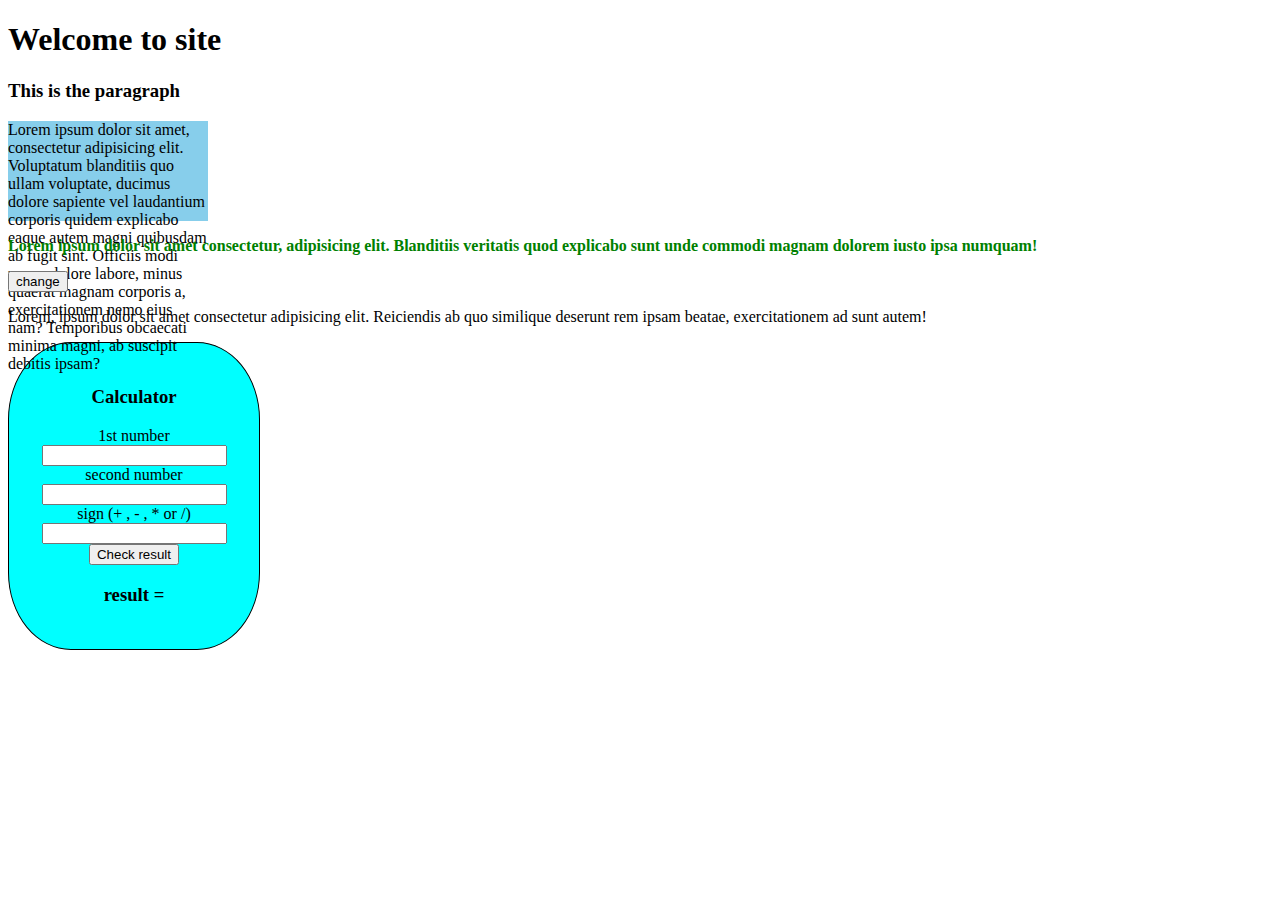
<file: mimo/index.html>
<!DOCTYPE html>
<html lang="en">

<head>
    <meta charset="UTF-8">
    <meta http-equiv="X-UA-Compatible" content="IE=edge">
    <meta name="viewport" content="width=device-width, initial-scale=1.0">
    <title>Mimo practice</title>
    <link rel="stylesheet" href="./style.css">
</head>

<body>
    <header>
        <h1>Welcome to site</h1>

    </header>
    <main>
        <h3>This is the paragraph</h3>
        <p class="item">Lorem ipsum dolor sit amet, consectetur adipisicing elit. Voluptatum blanditiis quo ullam voluptate, ducimus
            dolore sapiente vel laudantium corporis quidem explicabo eaque autem magni quibusdam ab fugit sint. Officiis
            modi rerum dolore labore, minus quaerat magnam corporis a, exercitationem nemo eius nam? Temporibus
            obcaecati minima magni, ab suscipit debitis ipsam?</p>
        <p class="second bold">Lorem ipsum dolor sit amet consectetur, adipisicing elit. Blanditiis veritatis quod explicabo
            sunt unde
            commodi magnam dolorem iusto ipsa numquam!</p>
            <button onclick="toggle()">change</button>
        <p id="myid">Lorem, ipsum dolor sit amet consectetur adipisicing elit. Reiciendis ab quo similique deserunt rem
            ipsam beatae, exercitationem ad sunt autem!</p>

        <div class="calculator">
            <h3>Calculator</h3>
            <label for="num1">1st number</label><br>
            <input type="number" name="num1" id="num1"><br>
            <label for="num2">second number</label><br>
            <input type="number" name="num2" id="num2"><br>
            <label for="operation">sign (+ , - , * or /) </label><br>
            <input type="text" name="operation" id="operation"><br>
            <button onclick="calc()"> Check result</button>
            <h3>result = </h3>
            <div id="result">
            
            </div>
        </div>
        

    </main>
    <footer>

    </footer>
    <script src="./app.js"></script>
</body>

</html>
</file>
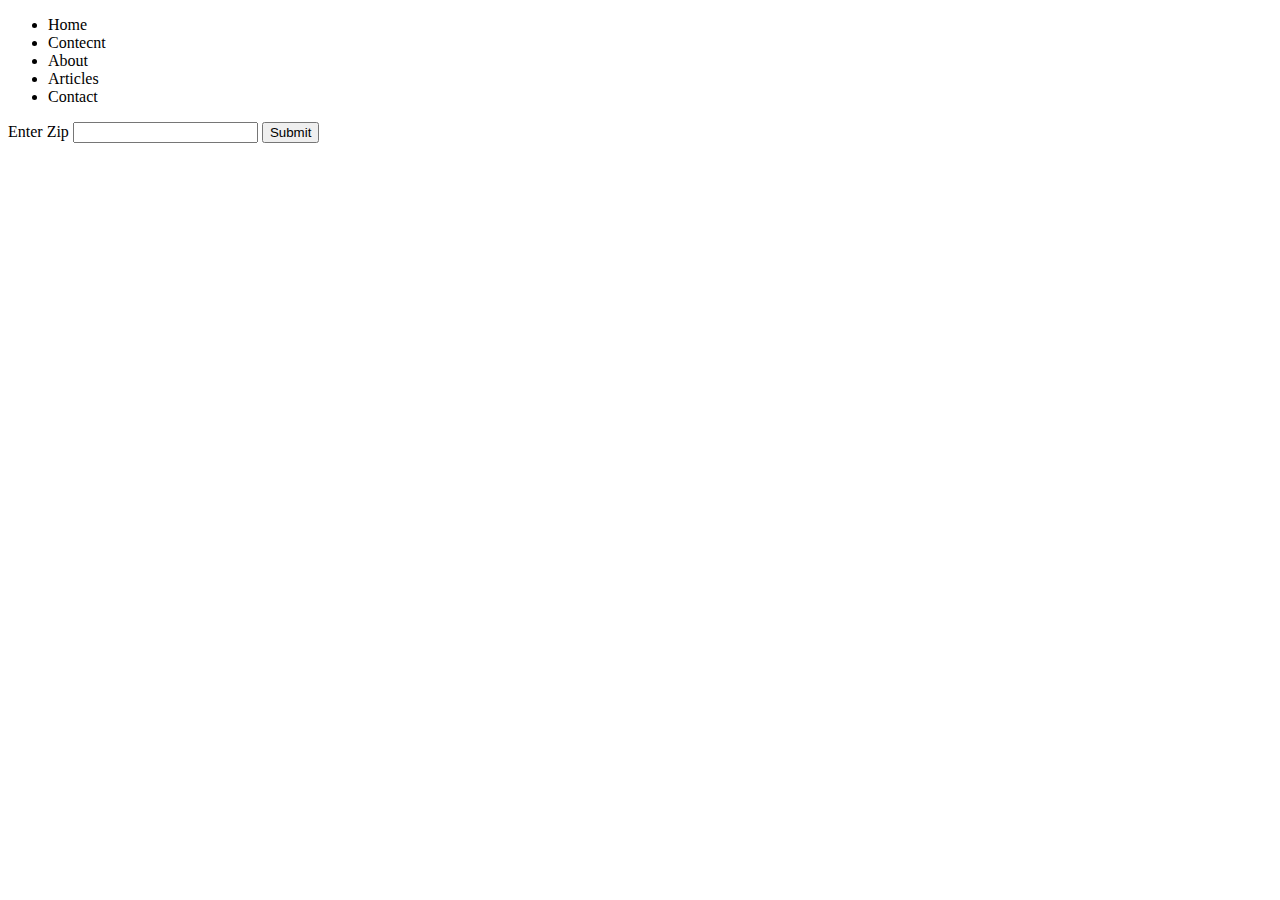
<file: SMIT/indexTwo.html>
<!DOCTYPE html>
<html lang="en">
<head>
    <meta charset="UTF-8">
    <meta http-equiv="X-UA-Compatible" content="IE=edge">
    <meta name="viewport" content="width=device-width, initial-scale=1.0">
    <title>Document</title>
</head>
<body>
    <header>
        <nav>
            <ul>
                <li>Home</li>
                <li>Contecnt</li>
                <li>About</li>
                <li>Articles</li>
                <li>Contact</li>
                
        </nav>
    </header>
    <main>
        <label for="zip">Enter Zip</label>
        <input type="text" id="zip" > 
        <input type="submit" name="submit" id="submit">

        <p id="cityName"></p>
    </main>
    <script src="./app2.js"></script>
</body>
</html>
</file>
<file: mimo/style.css>
.calculator {
    border: 1px solid black;
    padding: 25px;
    background-color: aqua;
    border-radius: 25%;
    text-align: center;
    width: 200px;
}
.bold {
    font-weight: bold;
}
.second {
    color: green;
}
.item {
    background-color: skyblue;
    height: 100px;
    width: 200px;
}

.pink {
    background-color: pink;
}
</file>
